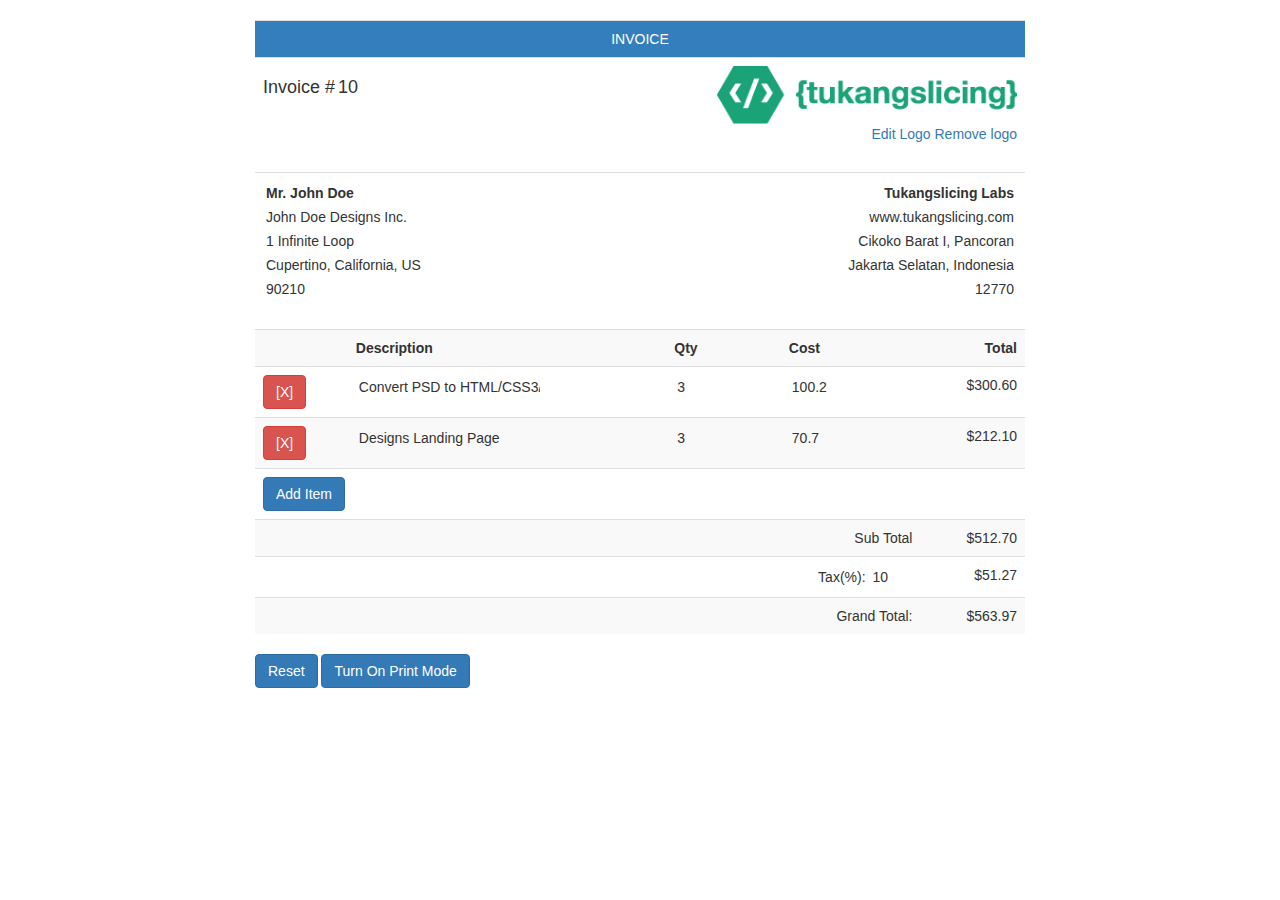
<file: angular-invoicing/index.html>
<!doctype html>
<html lang="en" ng-app="inVoiceApp">
<head>
  <meta charset="utf-8">
  <title>My AngularJS App</title>
  <link rel="stylesheet" href="css/app.css"/>
  <link rel="stylesheet" href="http://netdna.bootstrapcdn.com/bootstrap/3.0.0-rc1/css/bootstrap.min.css">
</head>
<body>

  <div ng-view></div>

  <!-- In production use:
  <script src="//ajax.googleapis.com/ajax/libs/angularjs/1.0.7/angular.min.js"></script>
  -->
  <script src="http://code.jquery.com/jquery-1.7.1.js"></script>
  <script src="lib/angular/angular.js"></script>
  <script src="js/app.js"></script>
  <script src="js/services.js"></script>
  <script src="js/controllers.js"></script>
  <script src="js/filters.js"></script>
  <script src="js/directives.js"></script>
</body>
</html>
</file>
<file: angular-invoicing/css/app.css>
input, textarea{
  border: 1px solid #FFF;
}

.container input:hover, .container textarea:hover, 
.table-striped > tbody > tr:nth-child(2n+1) > td input:hover,
.container input:focus, .container textarea:focus, 
.table-striped > tbody > tr:nth-child(2n+1) > td input:focus{
  border: 1px solid #CCC;
}

.table-striped > tbody > tr:nth-child(2n+1) > td input,
.table-striped > tbody > tr td input[type="text"]{
    background-color: #F9F9F9;
    border: 1px solid #F9F9F9;
    width: 100%;
}



@media print {
    .noPrint {
        display:none;
    }
}

body{
  padding:20px;
}

.infos input{
  width: 300px;
}

.align-right input{
  text-align:right;
  width: 300px;
}

div.container{
  width: 800px;
}

#imgInp{
  display: none;
}

.copy {
  font-family: "Lucida Grande", "Lucida Sans Unicode", "Lucida Sans", Geneva, Verdana, sans-serif;
  width: 100%;
  margin: 40px 0 20px 0;
  font-size: px;
  color: rgba(0, 0, 0, 0.5);
  text-align: center;
  color: #404040;
  cursor: default;
  line-height: 1.4em;
}

.copy .love {
  display: inline-block;
  position: relative;
  color: #ce0c15;
}
</file>
